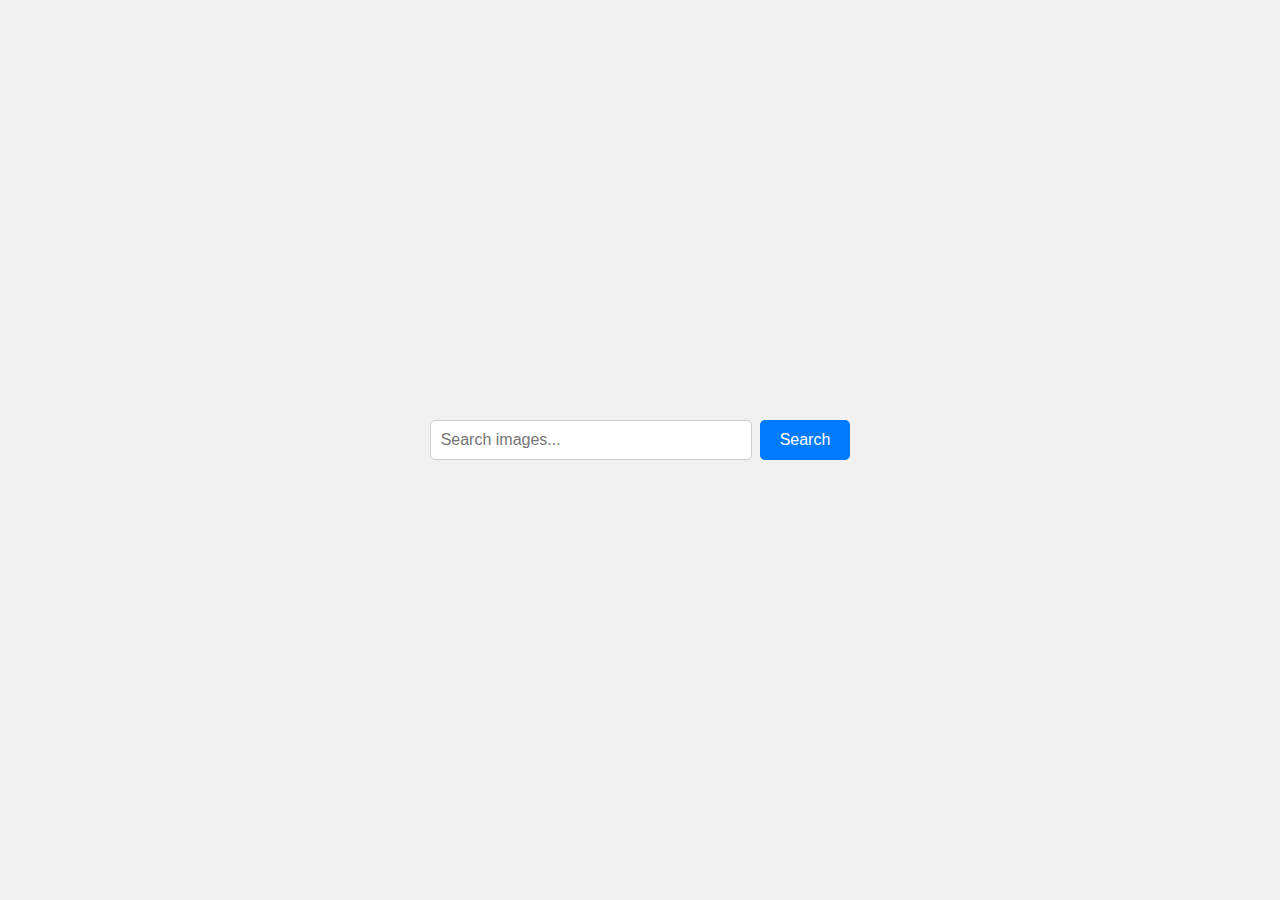
<file: src/index.html>
<!DOCTYPE html>
<html lang="en">
  <head>
    <meta charset="UTF-8" />
    <meta name="viewport" content="width=device-width, initial-scale=1.0" />
    <title>Image Search</title>
    <link rel="stylesheet" href="./css/styles.css" />
  </head>
  <body>
    <div class="container">
      <form id="search-form">
        <input type="text" name="searchQuery" placeholder="Search images..." />
        <button type="submit">Search</button>
      </form>
      <div class="gallery"></div>
      <button id="load-more-btn" class="hidden">Load more</button>
      <div class="loader hidden"></div>
    </div>
    <script type="module" src="./main.js"></script>
  </body>
</html>
</file>
<file: src/css/styles.css>
/* styles.css */
body {
  font-family: Arial, sans-serif;
  display: flex;
  flex-direction: column;
  align-items: center;
  justify-content: center;
  min-height: 100vh;
  margin: 0;
  background-color: #f0f0f0;
}

#search-form {
  display: flex;
  justify-content: center;
  margin-bottom: 20px;
  flex-direction: row;
  gap: 8px;
}

input[type='text'] {
  padding: 10px;
  font-size: 16px;
  width: 300px;
  border-radius: 5px;
  border: 1px solid #ccc;
}

button {
  padding: 10px 20px;
  font-size: 16px;
  background-color: #007bff;
  color: #fff;
  border: none;
  border-radius: 5px;
  cursor: pointer;
}

button:hover {
  background-color: #0056b3;
}

.gallery {
  display: grid;
  grid-template-columns: repeat(3, 1fr);
  gap: 10px;
}

.gallery-item {
  display: block;
  text-decoration: none;
  color: inherit;
}

.gallery-item img {
  width: 100%;
  height: auto;
  border-radius: 5px;
}

.info {
  display: flex;
  justify-content: space-between;
  padding: 10px;
  background-color: #fff;
  border-radius: 0 0 5px 5px;
}

.info-item {
  font-size: 14px;
}

.loader.hidden {
  display: none;
}

.loader {
  border: 4px solid #f3f3f3;
  border-top: 4px solid #007bff;
  border-radius: 50%;
  width: 40px;
  height: 40px;
  animation: spin 2s linear infinite;
  position: fixed;
  top: 50%;
  left: 50%;
  transform: translate(-50%, -50%);
  z-index: 1000;
}

@keyframes spin {
  0% {
    transform: rotate(0deg);
  }
  100% {
    transform: rotate(360deg);
  }
}

.hidden {
  display: none !important;
}

#load-more-btn {
  width: 150px;
  margin-left: auto;
  margin-right: auto;
  display: block;
  margin-top: 20px;
  margin-bottom: 20px;
}
</file>
